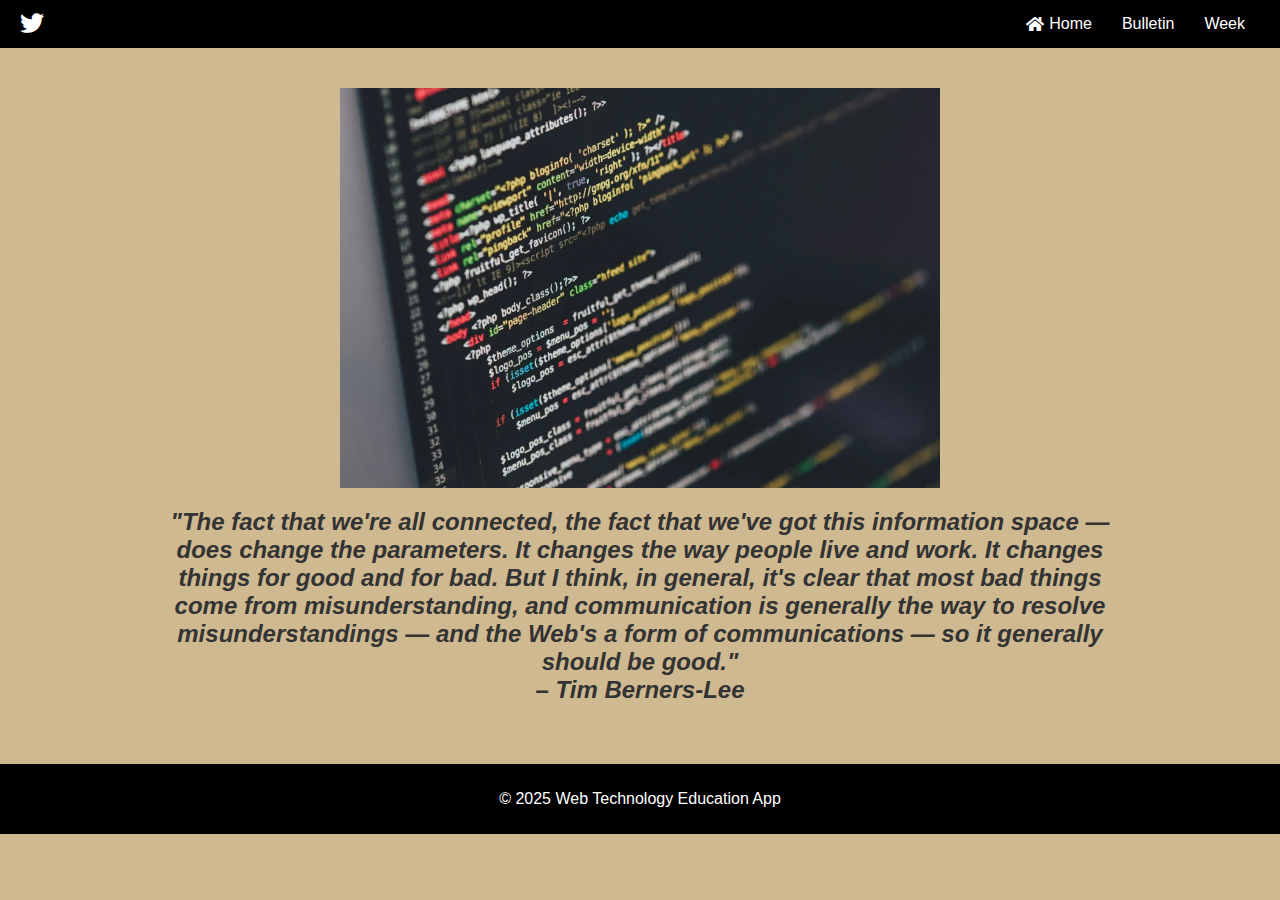
<file: index.html>
<!DOCTYPE html>
<html lang="en">
<head>
    <meta charset="UTF-8">
    <meta name="viewport" content="width=device-width, initial-scale=1.0">
    <title>Web Technology Education App</title>
    <link rel="icon" href="favicon.ico" type="image/x-icon">
    <link href="https://cdnjs.cloudflare.com/ajax/libs/font-awesome/5.15.4/css/all.min.css" rel="stylesheet">
    <link rel="stylesheet" href="style.css">
</head>
<body>
    <!-- Menu Bar -->
    <header>
        <nav id="navbar">
            <div class="menu-left">
                <a href="https://twitter.com" target="_blank"><i class="fab fa-twitter"></i></a>
            </div>
            <ul class="menu-center">
                <li><a href="index.html"><i class="fas fa-home"></i> Home</a></li>
                <li><a href="bulletin.html">Bulletin</a></li>
                <li><a href="week.html">Week</a></li>
            </ul>
            <div class="menu-right">
                <!-- Hamburger menu -->
                <label for="hamburger-checkbox" class="hamburger-icon">
                    <i class="fas fa-bars"></i>
                </label>
            </div>
        </nav>
        </div>
    </header>

    <!-- Main Content -->
    <main>
        <section class="hero">
            <img src="webprog.jpeg" alt="Web Programming" class="hero-image">
            <h3 class="hero-heading">
                "The fact that we're all connected, the fact that we've got this information space — does change the parameters. It changes the way people live and work. It changes things for good and for bad. But I think, in general, it's clear that most bad things come from misunderstanding, and communication is generally the way to resolve misunderstandings — and the Web's a form of communications — so it generally should be good."  
                <br>– Tim Berners-Lee
            </h3>
        </section>
    </main>

    <!-- Footer -->
    <footer>
        <p>&copy; 2025 Web Technology Education App</p>
    </footer>
</body>
</html>
</file>
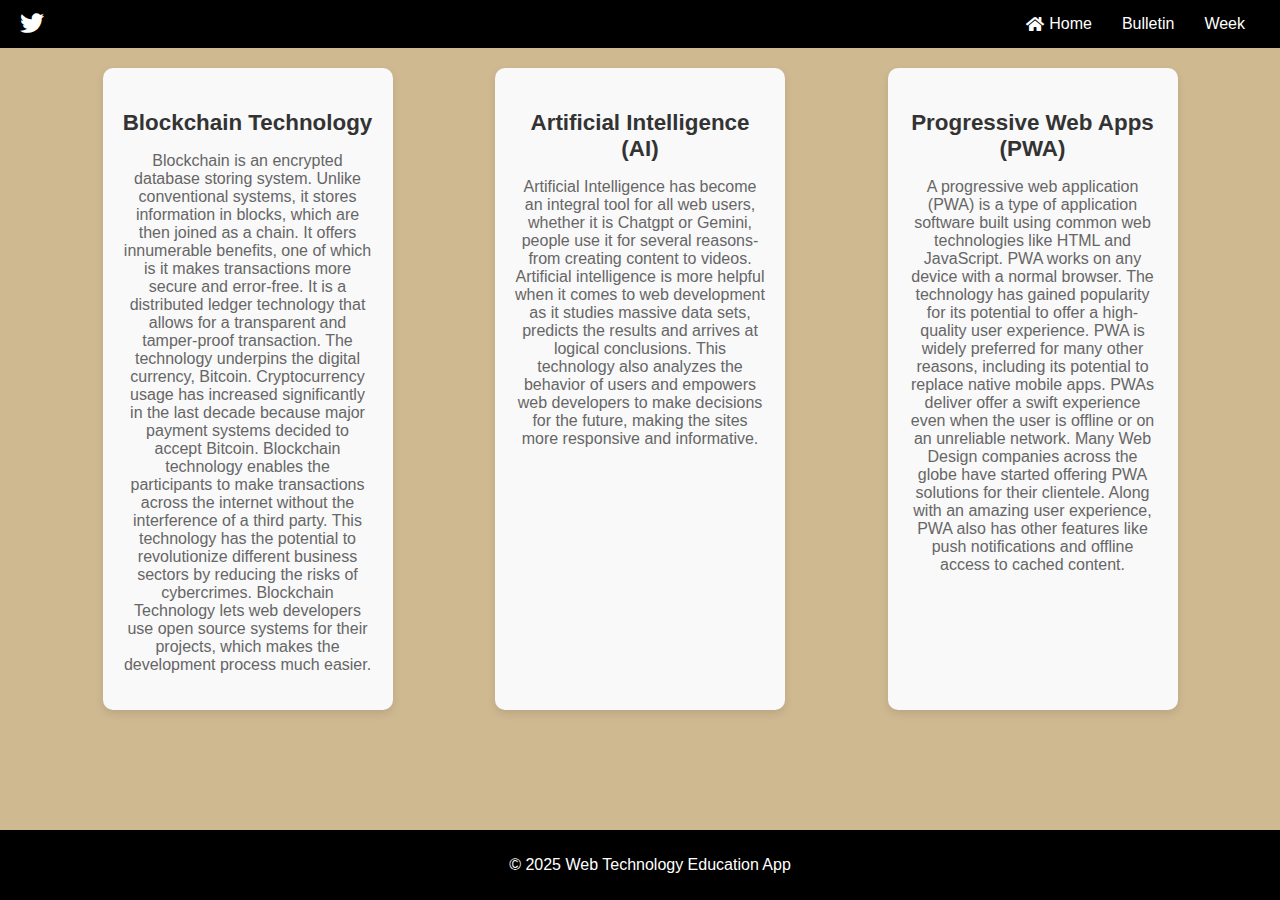
<file: bulletin.html>
<!DOCTYPE html>
<html lang="en">
<head>
    <meta charset="UTF-8">
    <meta name="viewport" content="width=device-width, initial-scale=1.0">
    <title>Web Technology Education App</title>
    <link rel="icon" href="favicon.ico" type="image/x-icon">
    <link href="https://cdnjs.cloudflare.com/ajax/libs/font-awesome/5.15.4/css/all.min.css" rel="stylesheet">
    <link rel="stylesheet" href="style1.css">
</head>
<body>
    <!-- Menu Bar -->
    <header>
        <nav id="navbar">
            <div class="menu-left">
                <a href="https://twitter.com" target="_blank"><i class="fab fa-twitter"></i></a>
            </div>
            <ul class="menu-center">
                <li><a href="index.html"><i class="fas fa-home"></i> Home</a></li>
                <li><a href="bulletin.html">Bulletin</a></li>
                <li><a href="week.html">Week</a></li>
            </ul>
            <div class="menu-right">
                <!-- Hamburger Icon -->
                <label for="hamburger-checkbox" class="hamburger-icon">
                    <i class="fas fa-bars"></i>
                </label>
            </div>
        </nav>
    </header>

    <main>
        <section class="bulletin-container">
            <div class="card">
                <h3>Blockchain Technology</h3>
                <p>Blockchain is an encrypted database storing system.
                    Unlike conventional systems, it stores information in blocks, which are then joined as a chain.
                    It offers innumerable benefits, one of which is it makes transactions more secure and error-free.
                    It is a distributed ledger technology that allows for a transparent and tamper-proof transaction.
                    The technology underpins the digital currency, Bitcoin.
                    Cryptocurrency usage has increased significantly in the last decade because major payment systems decided to accept Bitcoin.
                    Blockchain technology enables the participants to make transactions across the internet without the interference of a third party.
                    This technology has the potential to revolutionize different business sectors by reducing the risks of cybercrimes.
                    Blockchain Technology lets web developers use open source systems for their projects, which makes the development process much easier.</p>
            </div>
            <div class="card">
                <h3>Artificial Intelligence (AI)</h3>
                <p>Artificial Intelligence has become an integral tool for all web users, whether it is Chatgpt or Gemini, people use it for several reasons- from creating content to videos.
                    Artificial intelligence is more helpful when it comes to web development as it studies massive data sets, predicts the results and arrives at logical conclusions.
                    This technology also analyzes the behavior of users and empowers web developers to make decisions for the future, making the sites more responsive and informative.</p>
            </div>
            <div class="card">
                <h3>Progressive Web Apps (PWA)</h3>
                <p>A progressive web application (PWA) is a type of application software built using common web technologies like HTML and JavaScript.
                    PWA works on any device with a normal browser.
                    The technology has gained popularity for its potential to offer a high-quality user experience.                   
                    PWA is widely preferred for many other reasons, including its potential to replace native mobile apps.                   
                    PWAs deliver offer a swift experience even when the user is offline or on an unreliable network.                    
                    Many Web Design companies across the globe have started offering PWA solutions for their clientele.                    
                    Along with an amazing user experience, PWA also has other features like push notifications and offline access to cached content.</p>
            </div>
        </section>
    </main>

    <footer>
        <p>&copy; 2025 Web Technology Education App</p>
    </footer>
</body>
</html>
</file>
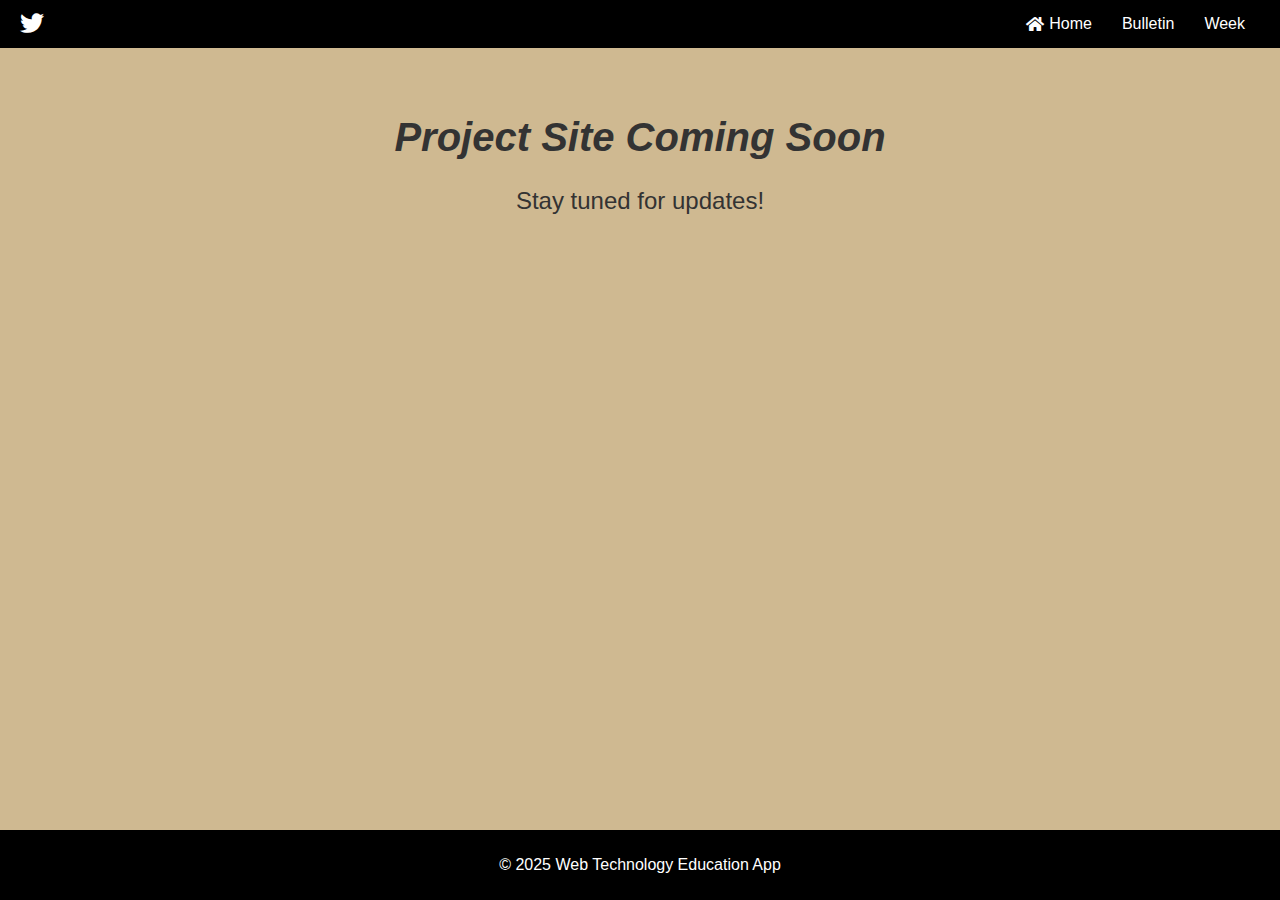
<file: week.html>
<!DOCTYPE html>
<html lang="en">
<head>
    <meta charset="UTF-8">
    <meta name="viewport" content="width=device-width, initial-scale=1.0">
    <title>Web Technology Education App</title>
    <link rel="icon" href="favicon.ico" type="image/x-icon">
    <link href="https://cdnjs.cloudflare.com/ajax/libs/font-awesome/5.15.4/css/all.min.css" rel="stylesheet">
    <link rel="stylesheet" href="style2.css">
</head>
<body>
    <!-- Menu Bar -->
    <header>
        <nav id="navbar">
            <div class="menu-left">
                <a href="https://twitter.com" target="_blank"><i class="fab fa-twitter"></i></a>
            </div>
            <ul class="menu-center">
                <li><a href="index.html"><i class="fas fa-home"></i> Home</a></li>
                <li><a href="bulletin.html">Bulletin</a></li>
                <li><a href="week.html">Week</a></li>
            </ul>
            <div class="menu-right">
                <!-- Hamburger Icon -->
                <label for="hamburger-checkbox" class="hamburger-icon">
                    <i class="fas fa-bars"></i>
                </label>
            </div>
        </nav>
        </div>
    </header>

    <main>
        <section class="coming-soon">
            <h1>Project Site Coming Soon</h1>
            <p>Stay tuned for updates!</p>
        </section>
    </main>

    <footer>
        <p>&copy; 2025 Web Technology Education App</p>
    </footer>
</body>
</html>
</file>
<file: style.css>
body {
    font-family: Arial, sans-serif;
    margin: 0;
    padding: 0;
    background-color: #cfb991;
    color: #333;
}

header {
    background-color: black;
    padding: 10px 20px;
    display: flex;
    justify-content: space-between;
    align-items: center;
}

nav {
    width: 100%;
    display: flex;
    justify-content: space-between;
    align-items: center;
}

.menu-left a {
    color: white;
    font-size: 24px;
    text-decoration: none;
}

.menu-center {
    list-style-type: none;
    margin: 0;
    padding: 0;
    display: flex;
}

.menu-center li {
    margin: 0 15px;
}

.menu-center a {
    text-decoration: none;
    color: white;
    font-size: 16px;
    display: flex;
    align-items: center;
}

.menu-center i {
    margin-right: 5px;
}

.menu-right {
    display: none;
}

.hamburger-checkbox {
    display: none;
}

.hamburger-icon {
    display: none;
    cursor: pointer;
}

.hero {
    text-align: center;
    padding: 40px 20px;
}

.hero-image {
    width: 80%;
    max-width: 600px;
    margin: 0 auto;
    display: block;
}

.hero-heading {
    font-size: 1.5em;
    font-style: italic;
    max-width: 80%;
    margin: 20px auto;
}

footer {
    background-color: #000000;
    color: white;
    text-align: center;
    padding: 10px;
}

footer p {
    color: white;
}

/* Hamburger Menu for small screens */
@media screen and (max-width: 700px) {
    .menu-center {
        display: none;
        width: 100%;
        flex-direction: column;
        background-color: #0f2a5b;
        position: absolute;
        top: 50px;
        left: 0;
    }

    .menu-center li {
        margin: 10px 0;
        text-align: center;
    }

    .menu-center a {
        font-size: 20px;
    }

    .menu-right {
        display: block;
    }

    .hamburger-icon {
        display: block;
        color: white;
        font-size: 30px;
    }
}
</file>
<file: style1.css>
body {
    font-family: Arial, sans-serif;
    margin: 0;
    padding: 0;
    background-color: #cfb991;
    color: #333;
    display: flex;
    flex-direction: column;
    height: 100vh;
}

header {
    background-color: black;
    padding: 10px 20px;
    display: flex;
    justify-content: space-between;
    align-items: center;
}

nav {
    width: 100%;
    display: flex;
    justify-content: space-between;
    align-items: center;
}

.menu-left a {
    color: white;
    font-size: 24px;
    text-decoration: none;
}

.menu-center {
    list-style-type: none;
    margin: 0;
    padding: 0;
    display: flex;
}

.menu-center li {
    margin: 0 15px;
}

.menu-center a {
    text-decoration: none;
    color: white;
    font-size: 16px;
    display: flex;
    align-items: center;
}

.menu-center i {
    margin-right: 5px;
}

.menu-right {
    display: none;
}

.hamburger-checkbox {
    display: none;
}

.hamburger-icon {
    display: none;
    cursor: pointer;
}


.bulletin-container {
    display: flex;
    justify-content: space-evenly;
    gap: 20px;
    flex-wrap: wrap;
    padding: 20px;
}

.card {
    background-color: #f9f9f9;
    border-radius: 10px;
    padding: 20px;
    width: 250px;
    box-shadow: 0 4px 8px rgba(0, 0, 0, 0.1);
    text-align: center;
    transition: transform 0.3s ease;
}

.card:hover {
    transform: translateY(-10px);
}

.card h3 {
    font-size: 1.4em;
    margin-bottom: 10px;
    color: #333;
}

.card p {
    font-size: 1em;
    color: #666;
}

footer {
    background-color: #000000;
    color: white;
    text-align: center;
    padding: 10px;
    margin-top: auto;
    width: 100%;
}

footer p {
    color: white;
}

/* Hamburger Menu for small screens */
@media screen and (max-width: 700px) {
    .menu-center {
        display: none;
        width: 100%;
        flex-direction: column;
        background-color: #0f2a5b;
        position: absolute;
        top: 50px;
        left: 0;
    }

    .menu-center li {
        margin: 10px 0;
        text-align: center;
    }

    .menu-center a {
        font-size: 20px;
    }

    .menu-right {
        display: block;
    }

    .hamburger-icon {
        display: block;
        color: white;
        font-size: 30px;
    }


}
</file>
<file: style2.css>
body {
    font-family: Arial, sans-serif;
    margin: 0;
    padding: 0;
    background-color: #cfb991;
    color: #333;
    display: flex;
    flex-direction: column;
    min-height: 100vh;
}

header {
    background-color: black;
    padding: 10px 20px;
    display: flex;
    justify-content: space-between;
    align-items: center;
}

nav {
    width: 100%;
    display: flex;
    justify-content: space-between;
    align-items: center;
}

.menu-left a {
    color: white;
    font-size: 24px;
    text-decoration: none;
}

.menu-center {
    list-style-type: none;
    margin: 0;
    padding: 0;
    display: flex;
}

.menu-center li {
    margin: 0 15px;
}

.menu-center a {
    text-decoration: none;
    color: white;
    font-size: 16px;
    display: flex;
    align-items: center;
}

.menu-center i {
    margin-right: 5px;
}

.menu-right {
    display: none;
}

.hamburger-checkbox {
    display: none;
}

.hamburger-icon {
    display: none;
    cursor: pointer;
}

.coming-soon {
    text-align: center;
    padding: 40px 20px;
}

.coming-soon h1 {
    font-size: 2.5em;
    font-style: italic;
}

.coming-soon p {
    font-size: 1.5em;
    color: #333;
}

footer {
    background-color: #000000;
    color: white;
    text-align: center;
    padding: 10px;
    margin-top: auto;
}

footer p {
    color: white;
}

/* Hamburger Menu for small screens */
@media screen and (max-width: 700px) {
    .menu-center {
        display: none;
        width: 100%;
        flex-direction: column;
        background-color: #0f2a5b;
        position: absolute;
        top: 50px;
        left: 0;
    }

    .menu-center li {
        margin: 10px 0;
        text-align: center;
    }

    .menu-center a {
        font-size: 20px;
    }

    .menu-right {
        display: block;
    }

    .hamburger-icon {
        display: block;
        color: white;
        font-size: 30px;
    }
}
</file>
